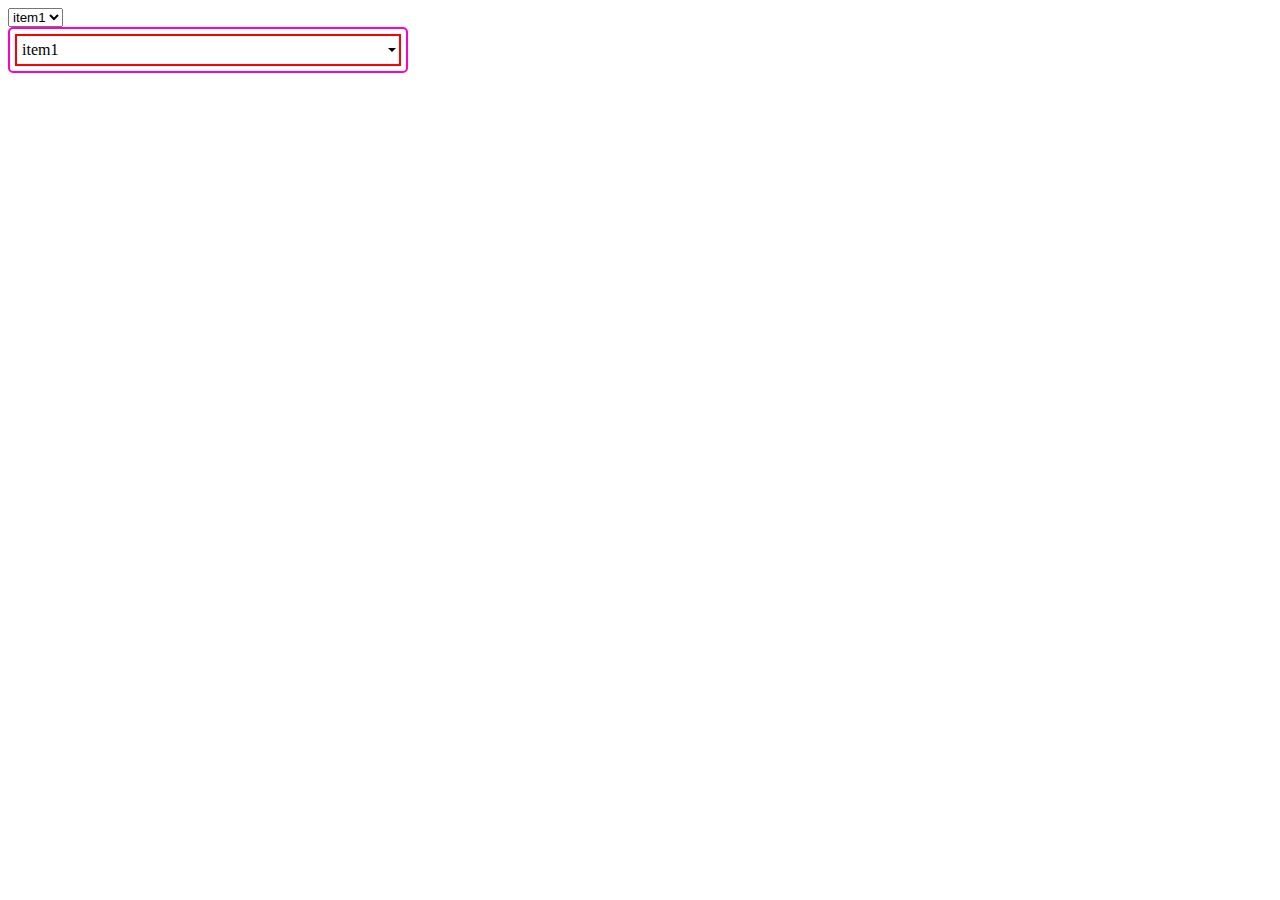
<file: index-1.html>
<!DOCTYPE html>
<html lang="en">
<head>
    <meta charset="UTF-8">
    <title>Custom Select</title>
    <link rel="stylesheet" href="https://maxcdn.bootstrapcdn.com/font-awesome/4.4.0/css/font-awesome.min.css">
    <link rel="stylesheet" href="stylesheets/customSelect.css">
</head>
<body>
    
    <div class="block" style="width: 400px">
        <select name="select" data-component="select">
            <option value="1">item1</option>
            <option value="2">item2</option>
            <option value="3">item3</option>
        </select>
    </div>

    <script src="javascript/jquery.2.1.4.js"></script>
    <script src="javascript/jquery.customSelect-1.min.js"></script>

    <script>
        if( $("[data-component='select']").length ) {
            $("[data-component='select']").customSelect();
        }
    </script>
    
</body>
</html>
</file>
<file: stylesheets/customSelect.css>
.customSelect{
    vertical-align: top;
    position: relative;
}

.customSelect__top{
    border: 2px solid #ff00cc;
    border-radius: 5px;
    padding: 5px;
    position: relative;
}

.customSelect__option {
    border-bottom: 0;
}

.customSelect__top:after{
    display: block;
    content: "";
    text-indent: -9999px;
    overflow: hidden;
    position: absolute;
    border: 4px solid #000;
    border-bottom-color: transparent;
    border-left-color: transparent;
    border-right-color: transparent;
    top: 50%;
    right: 10px;
    margin-top: -2px;
}

.customSelect__down {
    border: 2px solid #0000ff;
    border-radius: 0 0 5px 5px;
}

.customSelect__selected {
    padding: 5px 15px 5px 5px;
    position: relative;
    border: 2px solid red;
}

.customSelect__option{
    padding: 5px;
    border-bottom: 1px solid #ccc;
}

.open .customSelect__down {
    display: block !important;
}

.selected {
    background-color: #ccc;
}
</file>
